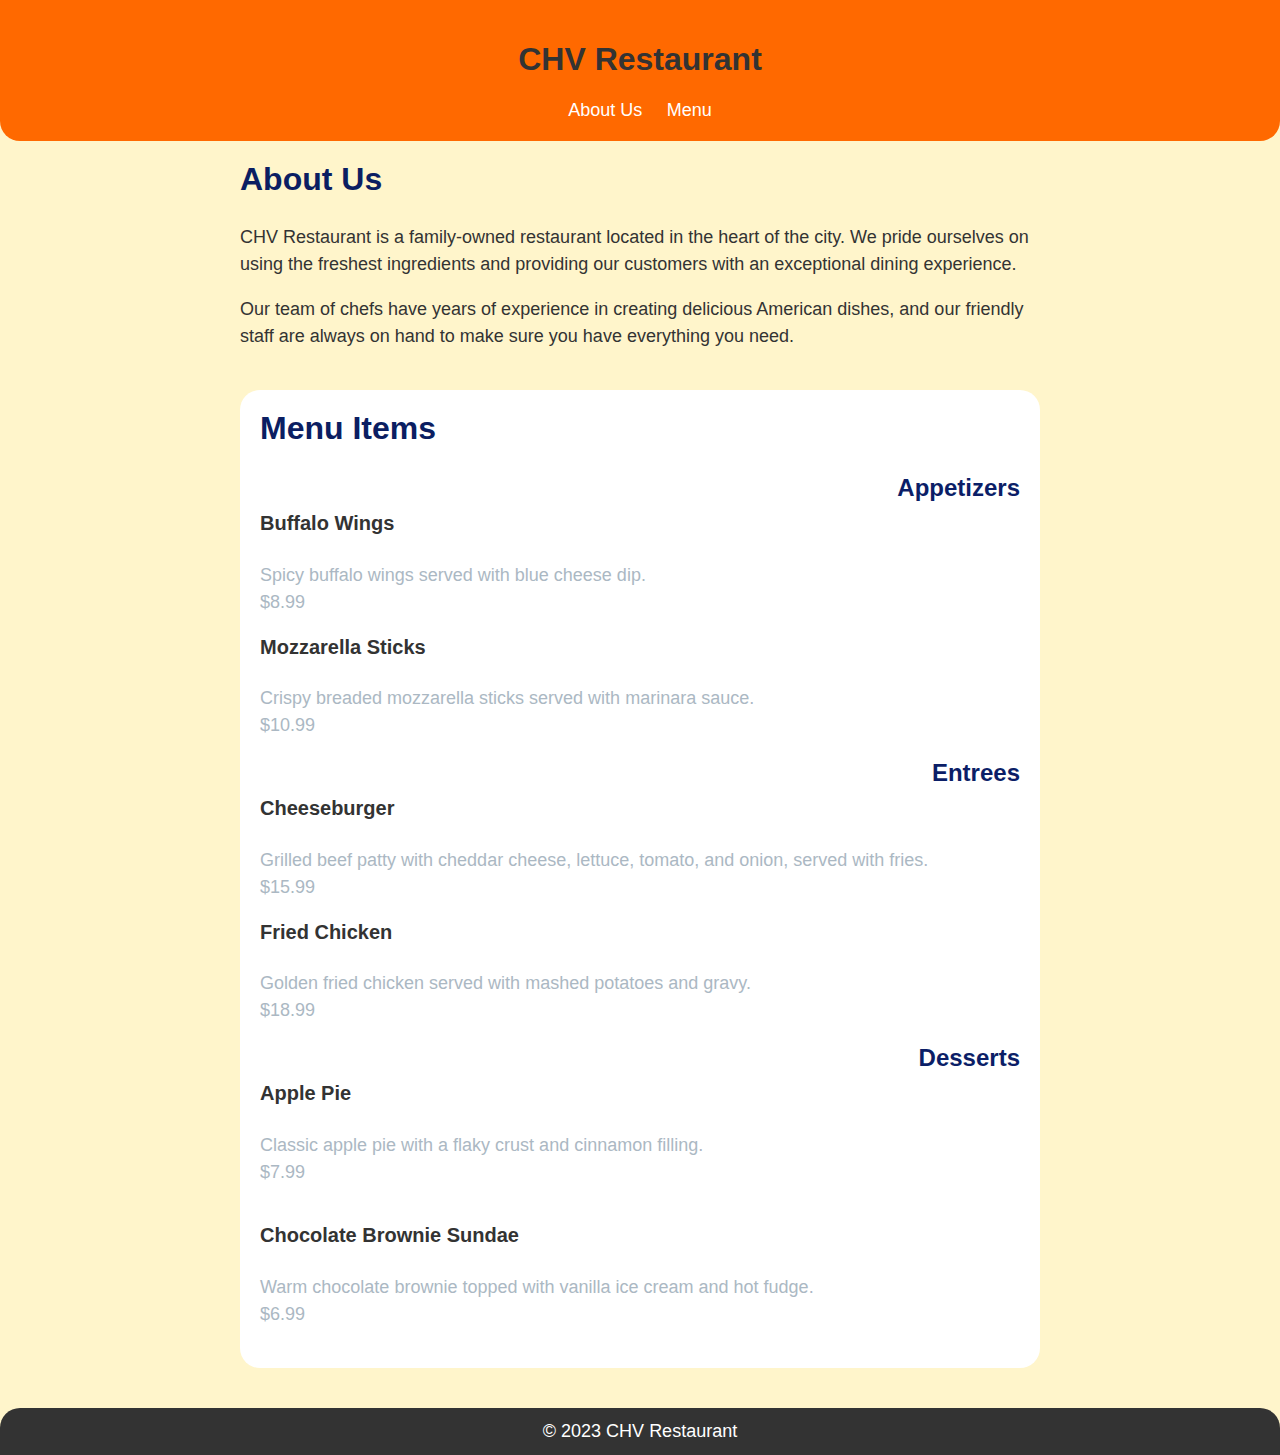
<file: index.html>
<!DOCTYPE html>
<html>
  <head>
    <title>CHV Restaurant</title>
    <meta charset="UTF-8" />
    <meta name="viewport" content="width=device-width, initial-scale=1.0" />
    <link rel="stylesheet" href="/styles/style.css" />
  </head>
  <body>
    <header>
      <h1>CHV Restaurant</h1>
      <nav>
        <ul>
          <li>
            <a href="https://www.youtube.com/watch?v=dQw4w9WgXcQ">About Us</a>
          </li>
          <li><a href="#menu">Menu</a></li>
        </ul>
      </nav>
    </header>

    <main>
      <section id="about">
        <h2>About Us</h2>
        <p>
          CHV Restaurant is a family-owned restaurant located in the heart of
          the city. We pride ourselves on using the freshest ingredients and
          providing our customers with an exceptional dining experience.
        </p>
        <p>
          Our team of chefs have years of experience in creating delicious
          American dishes, and our friendly staff are always on hand to make
          sure you have everything you need.
        </p>
      </section>

      <section id="menu">
        <h2>Menu Items</h2>
        <ul>
          <li>
            <h3>Appetizers</h3>
            <ul>
              <li>
                <h4>Buffalo Wings</h4>
                <p>Spicy buffalo wings served with blue cheese dip.</p>
                <p>$8.99</p>
              </li>
              <li>
                <h4>Mozzarella Sticks</h4>
                <p>
                  Crispy breaded mozzarella sticks served with marinara sauce.
                </p>
                <p>$10.99</p>
              </li>
            </ul>
          </li>
          <li>
            <h3>Entrees</h3>
            <ul>
              <li>
                <h4>Cheeseburger</h4>
                <p>
                  Grilled beef patty with cheddar cheese, lettuce, tomato, and
                  onion, served with fries.
                </p>
                <p>$15.99</p>
              </li>
              <li>
                <h4>Fried Chicken</h4>
                <p>
                  Golden fried chicken served with mashed potatoes and gravy.
                </p>
                <p>$18.99</p>
              </li>
            </ul>
          </li>
          <li>
            <h3>Desserts</h3>
            <ul>
              <li>
                <h4>Apple Pie</h4>
                <p>
                  Classic apple pie with a flaky crust and cinnamon filling.
                </p>
                <p>$7.99</p>
                <a href="naked.html" class="hidden"> ( ' __ ' ) </a>
              </li>
              <li>
                <h4>Chocolate Brownie Sundae</h4>
                <p>
                  Warm chocolate brownie topped with vanilla ice cream and hot
                  fudge.
                </p>
                <p>$6.99</p>
              </li>
            </ul>
          </li>
        </ul>
      </section>
    </main>

    <footer>
      <p>&copy; 2023 CHV Restaurant</p>
    </footer>
  </body>
</html>
</file>
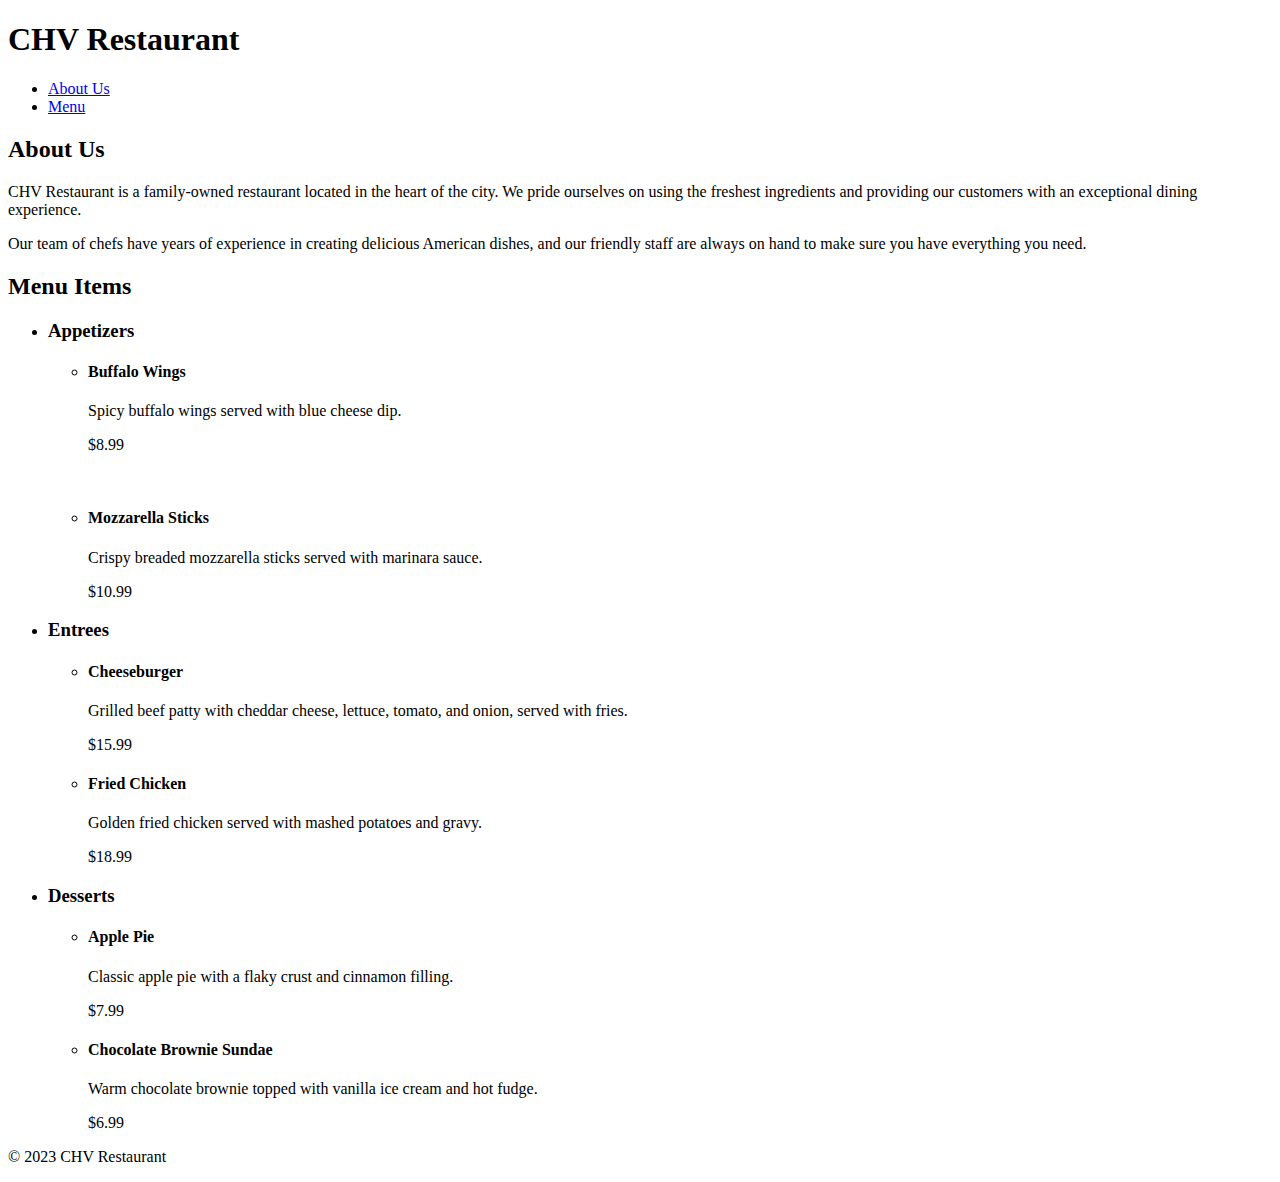
<file: naked.html>
<!DOCTYPE html>
<html>
<head>
	<title>CHV Restaurant</title>
	<meta charset="UTF-8">
	<meta name="viewport" content="width=device-width, initial-scale=1.0">
	<link rel="stylesheet" href="/styles/none.css">
</head>
<body>
	<header>
		<h1>CHV Restaurant</h1>
		<nav>
			<ul>
				<li><a href="#about">About Us</a></li>
				<li><a href="#menu">Menu</a></li>
			</ul>
		</nav>
	</header>

	<main>
		<section id="about">
			<h2>About Us</h2>
			<p>CHV Restaurant is a family-owned restaurant located in the heart of the city. We pride ourselves on using the freshest ingredients and providing our customers with an exceptional dining experience.</p>
			<p>Our team of chefs have years of experience in creating delicious American dishes, and our friendly staff are always on hand to make sure you have everything you need.</p>
		</section>

		<section id="menu">
			<h2>Menu Items</h2>
			<ul>
				<li>
					<h3>Appetizers</h3>
					<ul>
						<li>
							<h4>Buffalo Wings</h4>
							<p>Spicy buffalo wings served with blue cheese dip.</p>
							<p>$8.99</p>
              <a href="/naked2.html" class=hidden> ( ' __ ' ) </a>

						</li>
						<li>
							<h4>Mozzarella Sticks</h4>
							<p>Crispy breaded mozzarella sticks served with marinara sauce.</p>
							<p>$10.99</p>
						</li>
					</ul>
				</li>
				<li>
					<h3>Entrees</h3>
					<ul>
						<li>
							<h4>Cheeseburger</h4>
							<p>Grilled beef patty with cheddar cheese, lettuce, tomato, and onion, served with fries.</p>
							<p>$15.99</p>
						</li>
						<li>
							<h4>Fried Chicken</h4>
							<p>Golden fried chicken served with mashed potatoes and gravy.</p>
							<p>$18.99</p>
						</li>
					</ul>
				</li>
				<li>
					<h3>Desserts</h3>
					<ul>
						<li>
							<h4>Apple Pie</h4>
							<p>Classic apple pie with a flaky crust and cinnamon filling.</p>
							<p>$7.99</p>
						</li>
						<li>
							<h4>Chocolate Brownie Sundae</h4>
							<p>Warm chocolate brownie topped with vanilla ice cream and hot fudge.</p>
							<p>$6.99</p>
						</li>
					</ul>
				</li>
			</ul>
		</section>
	</main>

	<footer>
		<p>&copy; 2023 CHV Restaurant</p>
	</footer>
</body>
</html>
</file>
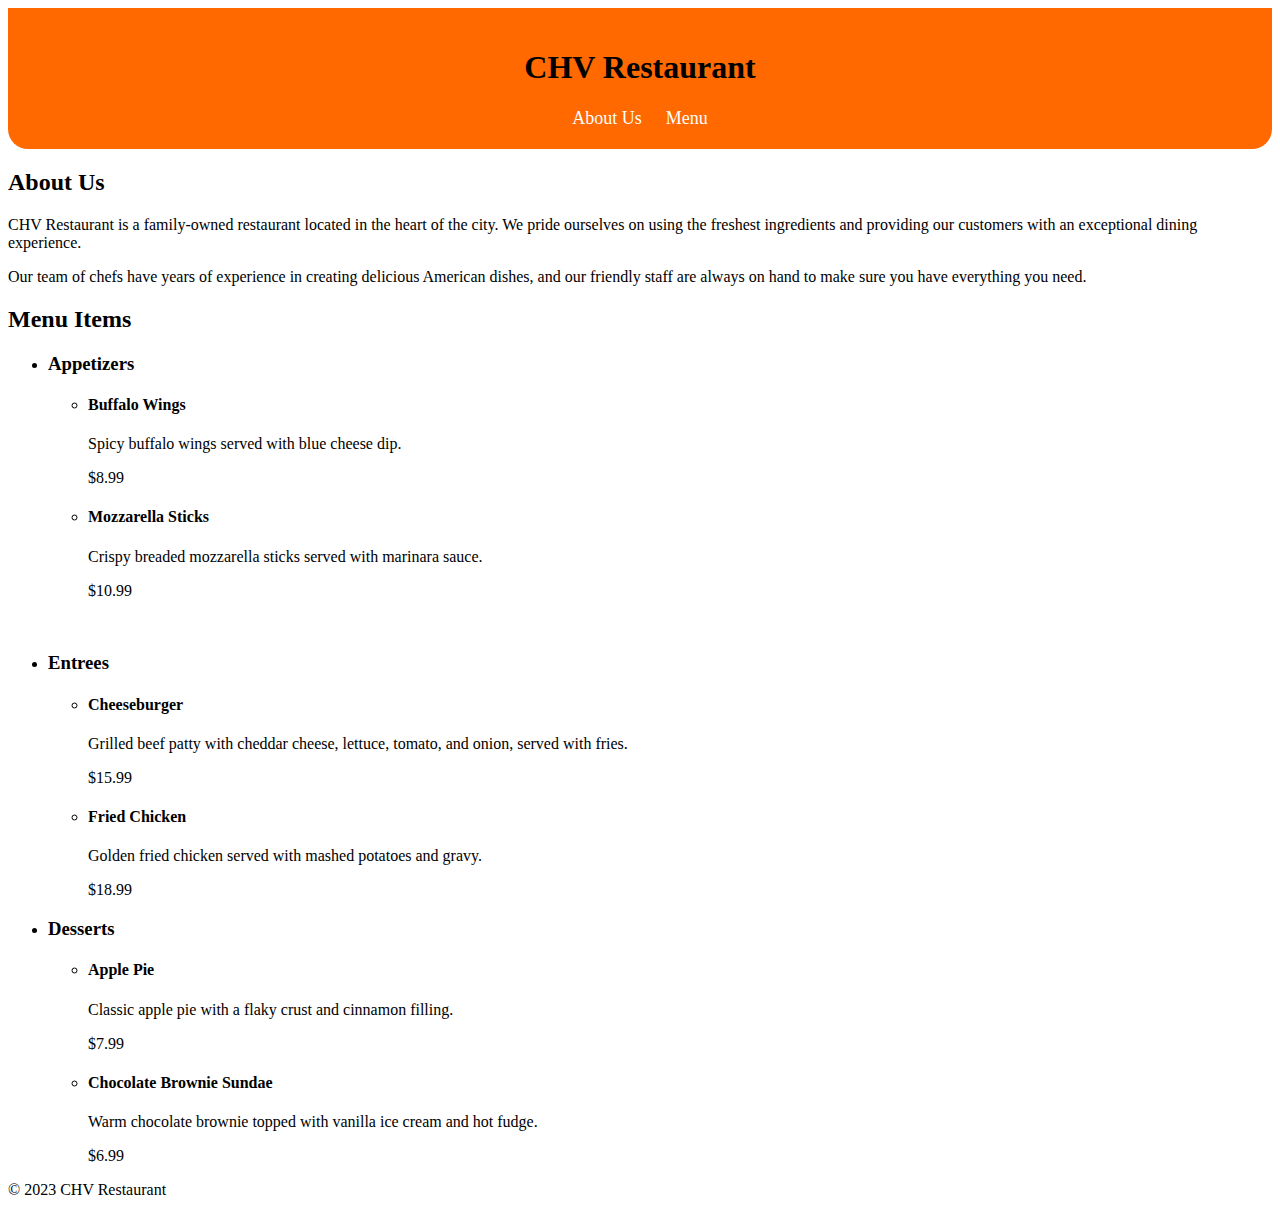
<file: naked2.html>
<!-- naked with header style -->
<!DOCTYPE html>
<html>
<head>
	<title>CHV Restaurant</title>
	<meta charset="UTF-8">
	<meta name="viewport" content="width=device-width, initial-scale=1.0">
	<link rel="stylesheet" href="/styles/none2.css">
</head>
<body>
	<header>
		<h1>CHV Restaurant</h1>
		<nav>
			<ul>
				<li><a href="#about">About Us</a></li>
				<li><a href="#menu">Menu</a></li>
			</ul>
		</nav>
	</header>

	<main>
		<section id="about">
			<h2>About Us</h2>
			<p>CHV Restaurant is a family-owned restaurant located in the heart of the city. We pride ourselves on using the freshest ingredients and providing our customers with an exceptional dining experience.</p>
			<p>Our team of chefs have years of experience in creating delicious American dishes, and our friendly staff are always on hand to make sure you have everything you need.</p>
		</section>

		<section id="menu">
			<h2>Menu Items</h2>
			<ul>
				<li>
					<h3>Appetizers</h3>
					<ul>
						<li>
							<h4>Buffalo Wings</h4>
							<p>Spicy buffalo wings served with blue cheese dip.</p>
							<p>$8.99</p>

						</li>
						<li>
							<h4>Mozzarella Sticks</h4>
							<p>Crispy breaded mozzarella sticks served with marinara sauce.</p>
							<p>$10.99</p>
              <a href="/naked3.html" class=hidden> ( ' __ ' ) </a>

						</li>
					</ul>
				</li>
				<li>
					<h3>Entrees</h3>
					<ul>
						<li>
							<h4>Cheeseburger</h4>
							<p>Grilled beef patty with cheddar cheese, lettuce, tomato, and onion, served with fries.</p>
							<p>$15.99</p>
						</li>
						<li>
							<h4>Fried Chicken</h4>
							<p>Golden fried chicken served with mashed potatoes and gravy.</p>
							<p>$18.99</p>
						</li>
					</ul>
				</li>
				<li>
					<h3>Desserts</h3>
					<ul>
						<li>
							<h4>Apple Pie</h4>
							<p>Classic apple pie with a flaky crust and cinnamon filling.</p>
							<p>$7.99</p>
						</li>
						<li>
							<h4>Chocolate Brownie Sundae</h4>
							<p>Warm chocolate brownie topped with vanilla ice cream and hot fudge.</p>
							<p>$6.99</p>
						</li>
					</ul>
				</li>
			</ul>
		</section>
	</main>

	<footer>
		<p>&copy; 2023 CHV Restaurant</p>
	</footer>
</body>
</html>
</file>
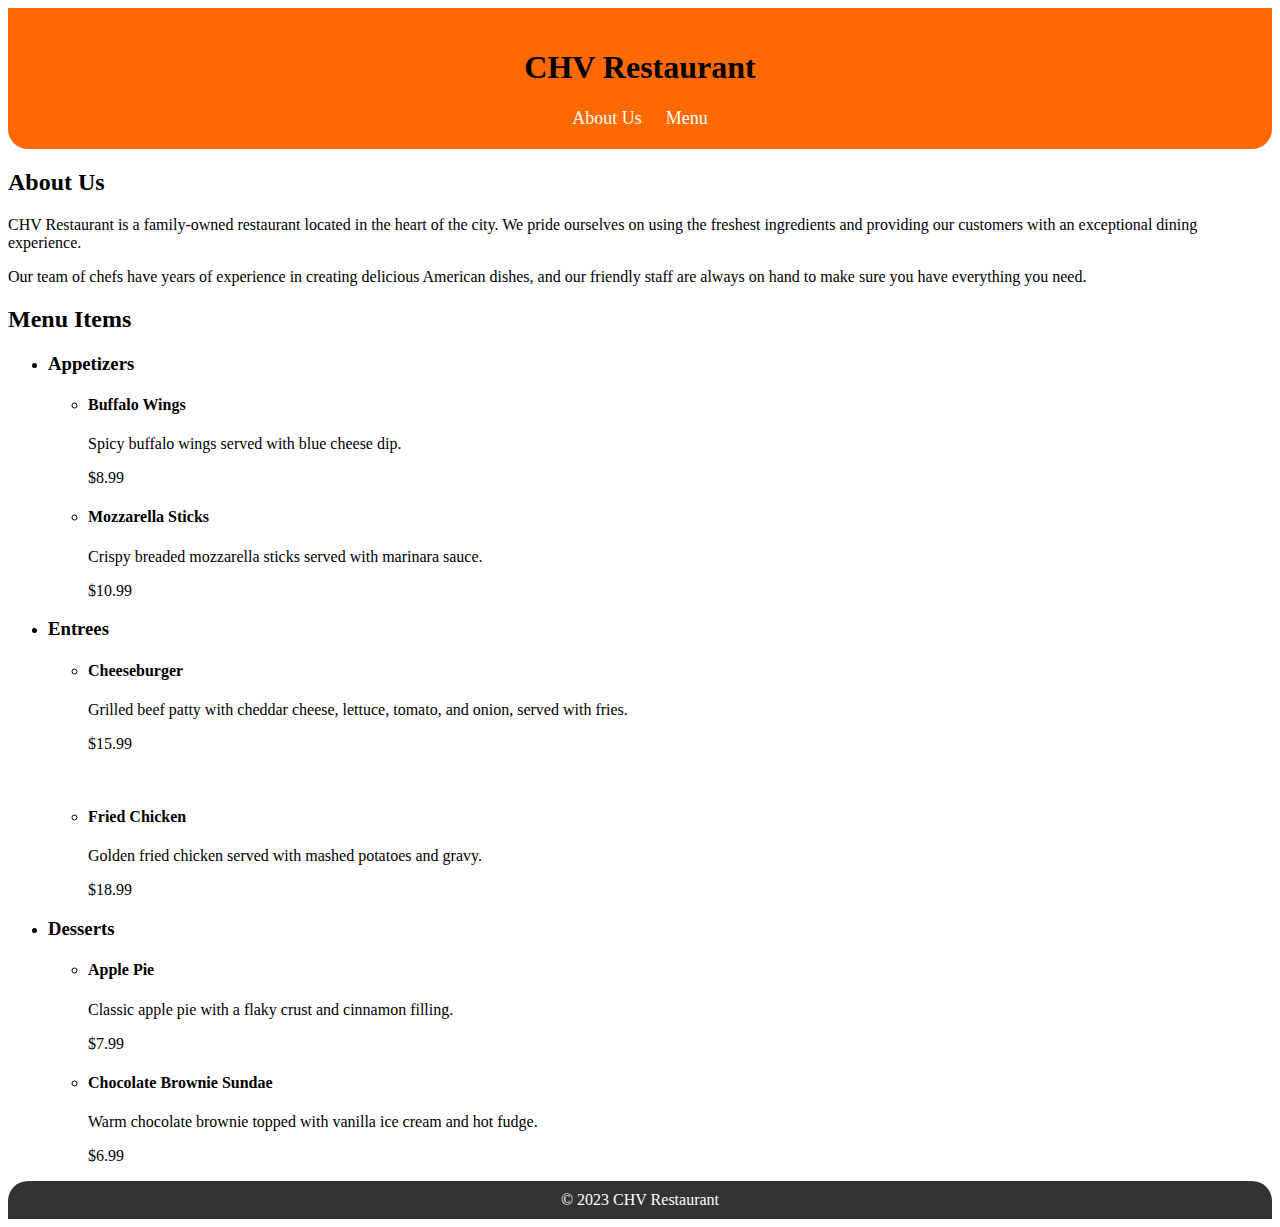
<file: naked3.html>
<!-- naked with header and footer style -->

<!DOCTYPE html>
<html>
<head>
	<title>CHV Restaurant</title>
	<meta charset="UTF-8">
	<meta name="viewport" content="width=device-width, initial-scale=1.0">
	<link rel="stylesheet" href="/styles/none3.css">
</head>
<body>
	<header>
		<h1>CHV Restaurant</h1>
		<nav>
			<ul>
				<li><a href="#about">About Us</a></li>
				<li><a href="#menu">Menu</a></li>
			</ul>
		</nav>
	</header>

	<main>
		<section id="about">
			<h2>About Us</h2>
			<p>CHV Restaurant is a family-owned restaurant located in the heart of the city. We pride ourselves on using the freshest ingredients and providing our customers with an exceptional dining experience.</p>
			<p>Our team of chefs have years of experience in creating delicious American dishes, and our friendly staff are always on hand to make sure you have everything you need.</p>
		</section>

		<section id="menu">
			<h2>Menu Items</h2>
			<ul>
				<li>
					<h3>Appetizers</h3>
					<ul>
						<li>
							<h4>Buffalo Wings</h4>
							<p>Spicy buffalo wings served with blue cheese dip.</p>
							<p>$8.99</p>

						</li>
						<li>
							<h4>Mozzarella Sticks</h4>
							<p>Crispy breaded mozzarella sticks served with marinara sauce.</p>
							<p>$10.99</p>
						</li>
					</ul>
				</li>
				<li>
					<h3>Entrees</h3>
					<ul>
						<li>
							<h4>Cheeseburger</h4>
							<p>Grilled beef patty with cheddar cheese, lettuce, tomato, and onion, served with fries.</p>
							<p>$15.99</p>
              <a href="/naked4.html" class=hidden> ( ' __ ' ) </a>

						</li>
						<li>
							<h4>Fried Chicken</h4>
							<p>Golden fried chicken served with mashed potatoes and gravy.</p>
							<p>$18.99</p>
              
						</li>
					</ul>
				</li>
				<li>
					<h3>Desserts</h3>
					<ul>
						<li>
							<h4>Apple Pie</h4>
							<p>Classic apple pie with a flaky crust and cinnamon filling.</p>
							<p>$7.99</p>
						</li>
						<li>
							<h4>Chocolate Brownie Sundae</h4>
							<p>Warm chocolate brownie topped with vanilla ice cream and hot fudge.</p>
							<p>$6.99</p>
						</li>
					</ul>
				</li>
			</ul>
		</section>
	</main>

	<footer>
		<p>&copy; 2023 CHV Restaurant</p>
	</footer>
</body>
</html>
</file>
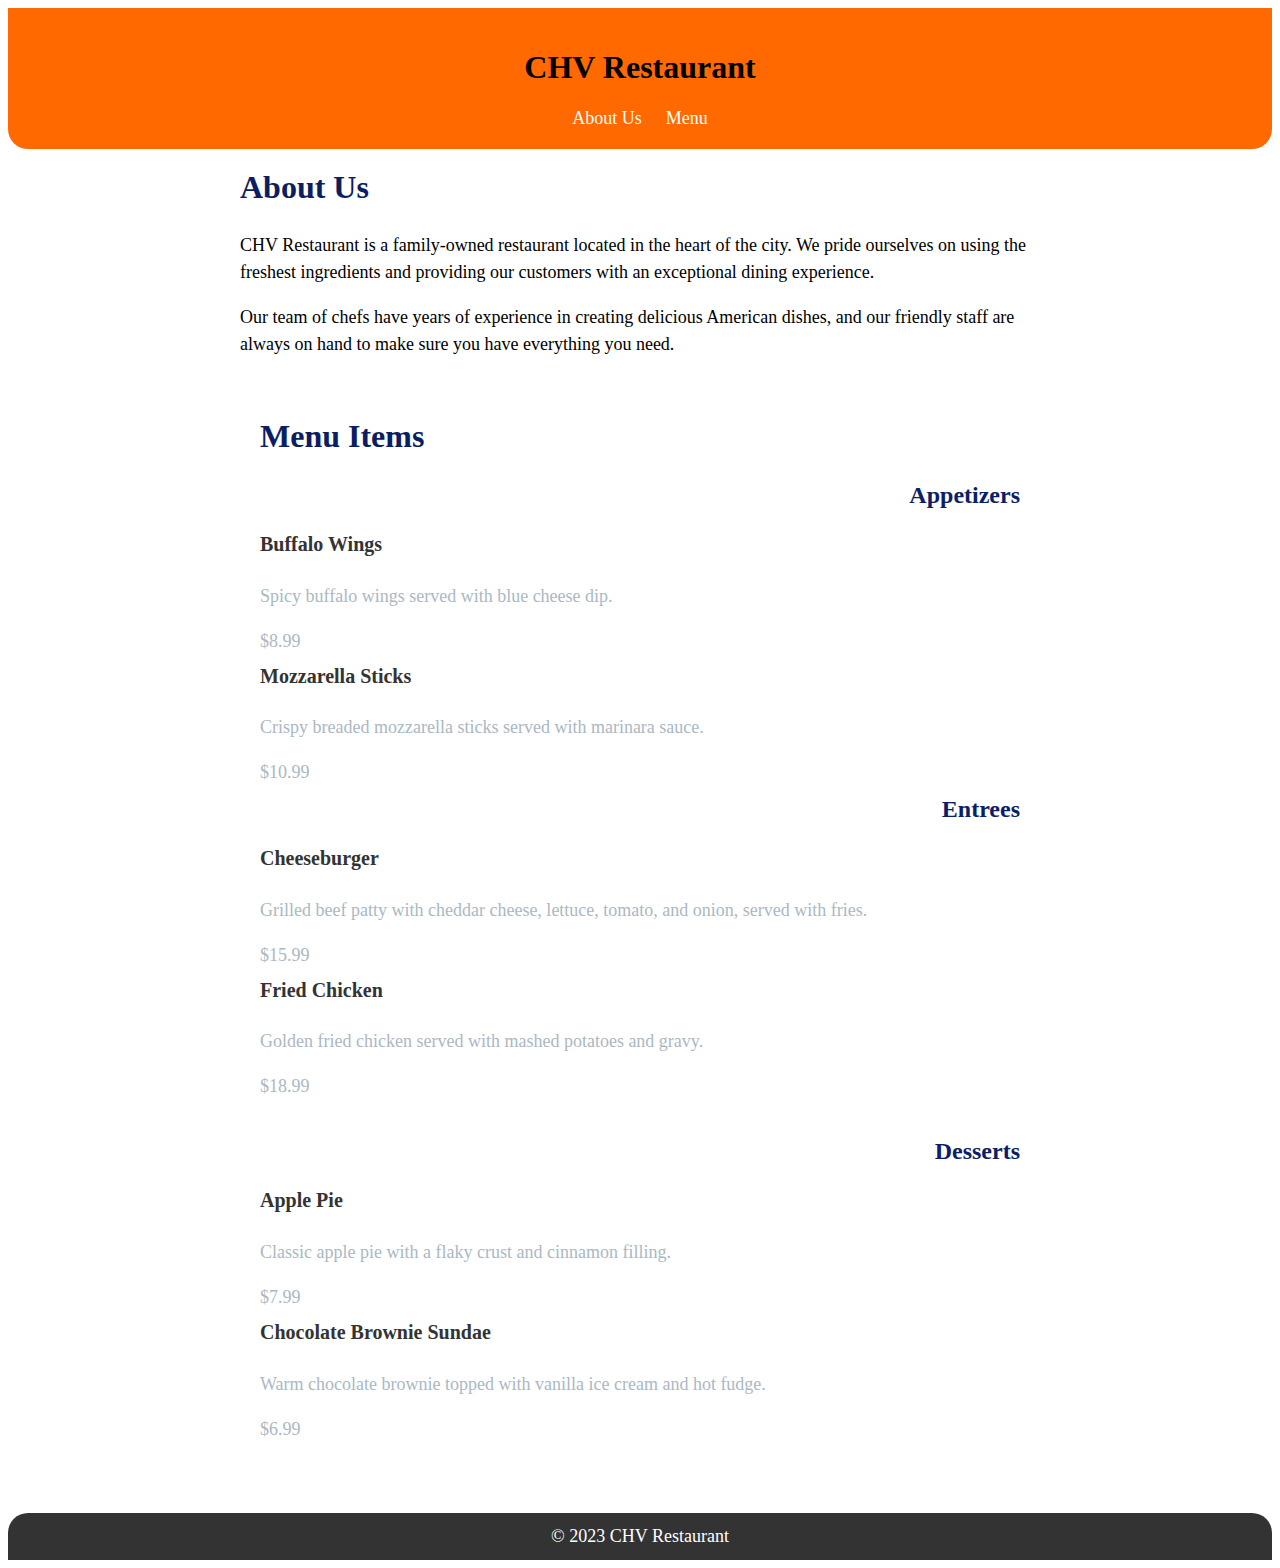
<file: naked4.html>
<!-- naked with header and footer style and main page formatted -->

<!DOCTYPE html>
<html>
  <head>
    <title>CHV Restaurant</title>
    <meta charset="UTF-8" />
    <meta name="viewport" content="width=device-width, initial-scale=1.0" />
    <link rel="stylesheet" href="/styles/none4.css" />
  </head>
  <body>
    <header>
      <h1>CHV Restaurant</h1>
      <nav>
        <ul>
          <li><a href="#about">About Us</a></li>
          <li><a href="#menu">Menu</a></li>
        </ul>
      </nav>
    </header>

    <main>
      <section id="about">
        <h2>About Us</h2>
        <p>
          CHV Restaurant is a family-owned restaurant located in the heart of
          the city. We pride ourselves on using the freshest ingredients and
          providing our customers with an exceptional dining experience.
        </p>
        <p>
          Our team of chefs have years of experience in creating delicious
          American dishes, and our friendly staff are always on hand to make
          sure you have everything you need.
        </p>
      </section>

      <section id="menu">
        <h2>Menu Items</h2>
        <ul>
          <li>
            <h3>Appetizers</h3>
            <ul>
              <li>
                <h4>Buffalo Wings</h4>
                <p>Spicy buffalo wings served with blue cheese dip.</p>
                <p>$8.99</p>
              </li>
              <li>
                <h4>Mozzarella Sticks</h4>
                <p>
                  Crispy breaded mozzarella sticks served with marinara sauce.
                </p>
                <p>$10.99</p>
              </li>
            </ul>
          </li>
          <li>
            <h3>Entrees</h3>
            <ul>
              <li>
                <h4>Cheeseburger</h4>
                <p>
                  Grilled beef patty with cheddar cheese, lettuce, tomato, and
                  onion, served with fries.
                </p>
                <p>$15.99</p>
              </li>
              <li>
                <h4>Fried Chicken</h4>
                <p>
                  Golden fried chicken served with mashed potatoes and gravy.
                </p>
                <p>$18.99</p>
                <a href="/naked5.html" class="hidden"> ( ' __ ' ) </a>
              </li>
            </ul>
          </li>
          <li>
            <h3>Desserts</h3>
            <ul>
              <li>
                <h4>Apple Pie</h4>
                <p>
                  Classic apple pie with a flaky crust and cinnamon filling.
                </p>
                <p>$7.99</p>
              </li>
              <li>
                <h4>Chocolate Brownie Sundae</h4>
                <p>
                  Warm chocolate brownie topped with vanilla ice cream and hot
                  fudge.
                </p>
                <p>$6.99</p>
              </li>
            </ul>
          </li>
        </ul>
      </section>
    </main>

    <footer>
      <p>&copy; 2023 CHV Restaurant</p>
    </footer>
  </body>
</html>
</file>
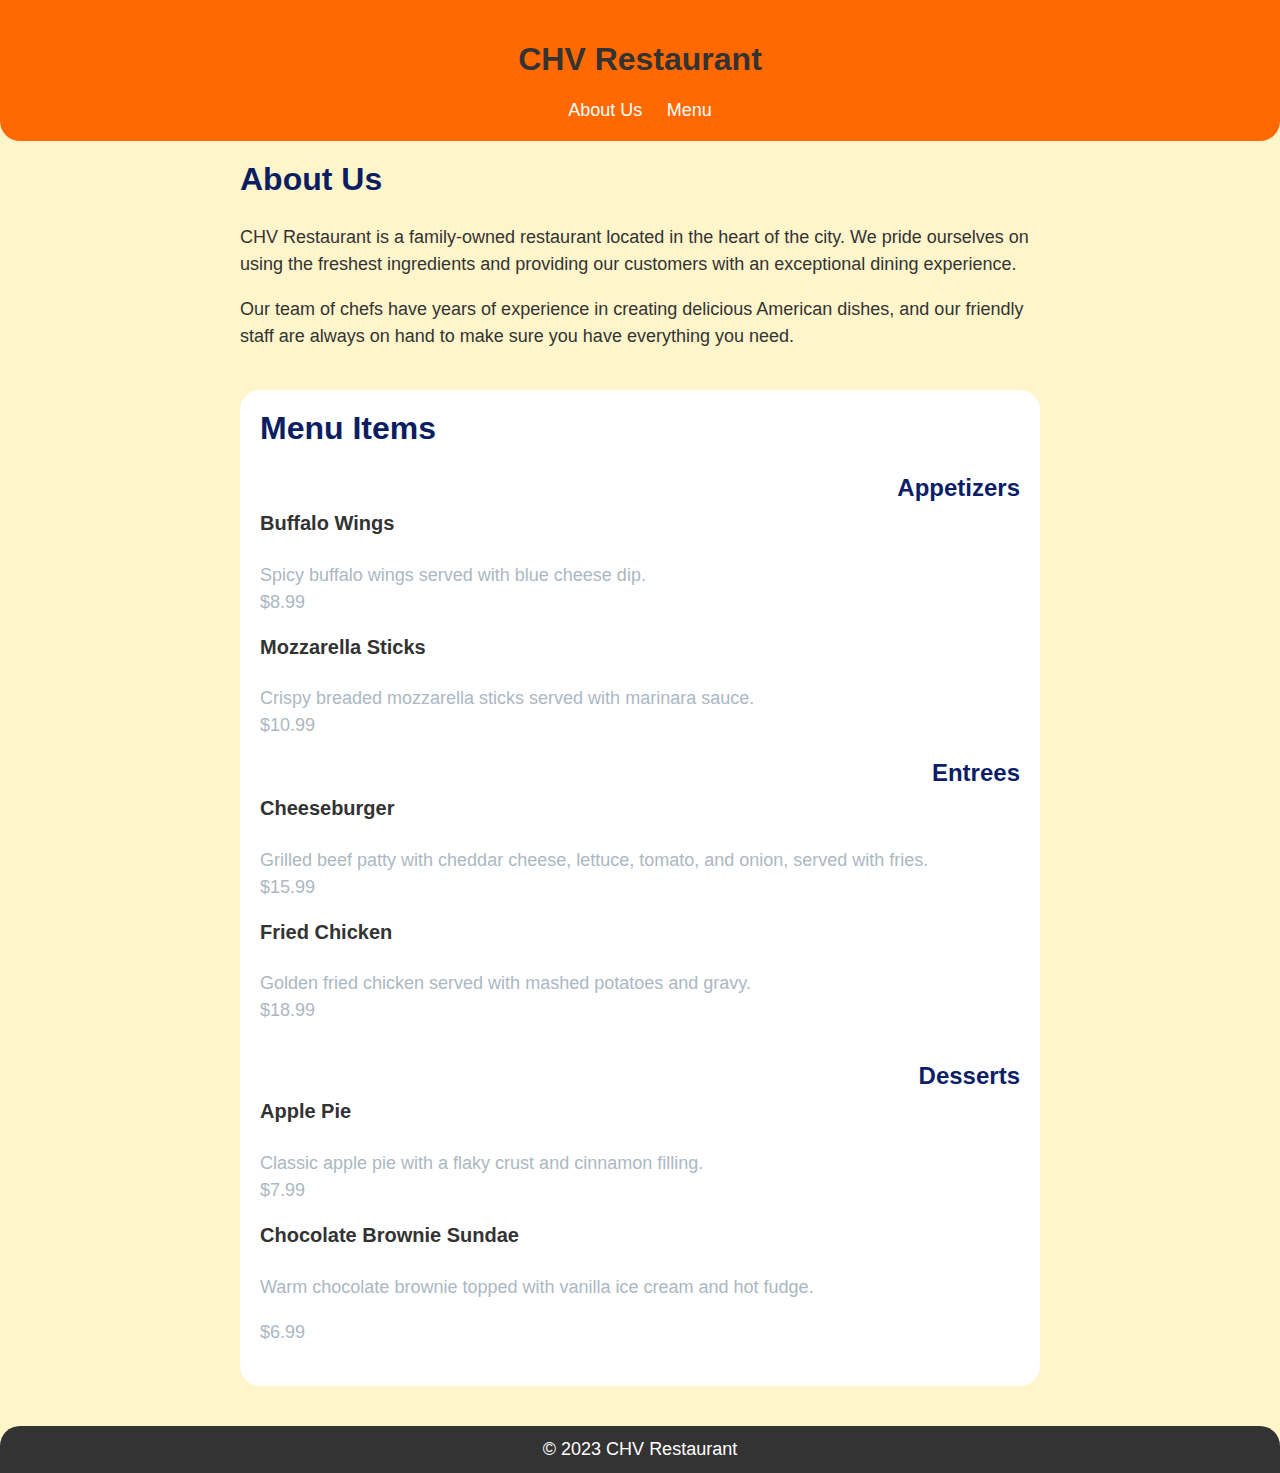
<file: naked5.html>
<!-- same as original, has all styling -->

<!DOCTYPE html>
<html>
  <head>
    <title>CHV Restaurant</title>
    <meta charset="UTF-8" />
    <meta name="viewport" content="width=device-width, initial-scale=1.0" />
    <link rel="stylesheet" href="/styles/none5.css" />
  </head>
  <body>
    <header>
      <h1>CHV Restaurant</h1>
      <nav>
        <ul>
          <li><a href="#about">About Us</a></li>
          <li><a href="#menu">Menu</a></li>
        </ul>
      </nav>
    </header>

    <main>
      <section id="about">
        <h2>About Us</h2>
        <p>
          CHV Restaurant is a family-owned restaurant located in the heart of
          the city. We pride ourselves on using the freshest ingredients and
          providing our customers with an exceptional dining experience.
        </p>
        <p>
          Our team of chefs have years of experience in creating delicious
          American dishes, and our friendly staff are always on hand to make
          sure you have everything you need.
        </p>
      </section>

      <section id="menu">
        <h2>Menu Items</h2>
        <ul>
          <li>
            <h3>Appetizers</h3>
            <ul>
              <li>
                <h4>Buffalo Wings</h4>
                <p>Spicy buffalo wings served with blue cheese dip.</p>
                <p>$8.99</p>
              </li>
              <li>
                <h4>Mozzarella Sticks</h4>
                <p>
                  Crispy breaded mozzarella sticks served with marinara sauce.
                </p>
                <p>$10.99</p>
              </li>
            </ul>
          </li>
          <li>
            <h3>Entrees</h3>
            <ul>
              <li>
                <h4>Cheeseburger</h4>
                <p>
                  Grilled beef patty with cheddar cheese, lettuce, tomato, and
                  onion, served with fries.
                </p>
                <p>$15.99</p>
              </li>
              <li>
                <h4>Fried Chicken</h4>
                <p>
                  Golden fried chicken served with mashed potatoes and gravy.
                </p>
                <p>$18.99</p>
                <a href="/naked5.html" class="hidden"> ( ' __ ' ) </a>
              </li>
            </ul>
          </li>
          <li>
            <h3>Desserts</h3>
            <ul>
              <li>
                <h4>Apple Pie</h4>
                <p>
                  Classic apple pie with a flaky crust and cinnamon filling.
                </p>
                <p>$7.99</p>
              </li>
              <li>
                <h4>Chocolate Brownie Sundae</h4>
                <p>
                  Warm chocolate brownie topped with vanilla ice cream and hot
                  fudge.
                </p>
                <a href="/index.html" class="hidden"> ( ' __ ' ) </a>

                <p>$6.99</p>
              </li>
            </ul>
          </li>
        </ul>
      </section>
    </main>

    <footer>
      <p>&copy; 2023 CHV Restaurant</p>
    </footer>
  </body>
</html>
</file>
<file: styles/style.css>
/* set the background color of the entire page */
body {
  background-color: rgb(255,245,203);
  color: #333; /* set the default text color */
  font-family: Arial, sans-serif;
  margin: 0;
  padding: 0;
}

/* style the header section */
header {
  background-color: #ff6900;
  padding: 20px;
  text-align: center;
  border-radius: 0px 0px 20px 20px;

}

/* style the main navigation menu */
nav ul {
  list-style: none;
  margin: 0;
  padding: 0;
}

nav li {
  display: inline-block;
  margin: 0 10px;
}

nav a {
  color: #fff;
  font-size: 18px;
  text-decoration: none;
}

nav a:hover {
  color: #000;
}

/* style the main content section */
main {
  margin: 20px auto;
  max-width: 800px;
  padding: 0 20px;
}

section {
  margin-bottom: 40px;
}

h2 {
  color: #0b1e62;
  font-size: 32px;
  margin-top: 0;
  /* text-align: center; */
}

h3 {
  color: #0b1e67;
  font-size: 24px;
  margin-top: 0;
  text-align: right;
}

h4 {
  color: #333;
  font-size: 20px;
  margin-top: 0;
}

p {
  font-size: 18px;
  line-height: 1.5;
  margin-bottom: 10px;
}

ul {
  margin: 0;
  padding: 0;
  list-style: none;
}

li {
  margin-bottom: 10px;
  list-style: none;
}

/* style the menu section */
/* #8ed1fc */
#menu {
  background-color: #fff;
  color: #abb8c3;
  padding: 20px;
}

/* style the footer section */
footer {
  background-color: #333;
  color: #fff;
  padding: 10px;
  text-align: center;
  border-radius: 20px 20px 0 0;

}

footer p {
  margin: 0;
}

/* add some additional styles for the menu items */
#menu ul ul {
  margin-top: 10px;
}

#menu p {
  margin: 0;
}

#menu li {
  margin-bottom: 20px;
}

#menu h3 {
  margin-bottom: 10px;
}

#menu {
  border-radius: 20px;
}

.hidden {
    background-color: transparent;
    color: transparent;
    text-decoration: none;
}
.hidden:hover {
  background-color: black;
  color: blanchedalmond;
}
</file>
<file: styles/none.css>
.hidden {
  background-color: transparent;
  color: transparent;
  text-decoration: none;
}
.hidden:hover {
background-color: black;
color: blanchedalmond;
}
</file>
<file: styles/none2.css>
.hidden {
  background-color: transparent;
  color: transparent;
  text-decoration: none;
}
.hidden:hover {
  background-color: black;
  color: blanchedalmond;
}

/* style the header section */
header {
  background-color: #ff6900;
  padding: 20px;
  text-align: center;
  border-radius: 0px 0px 20px 20px;
}

/* style the main navigation menu */
nav ul {
  list-style: none;
  margin: 0;
  padding: 0;
}

nav li {
  display: inline-block;
  margin: 0 10px;
}

nav a {
  color: #fff;
  font-size: 18px;
  text-decoration: none;
}

nav a:hover {
  color: #000;
}
</file>
<file: styles/none3.css>
.hidden {
  background-color: transparent;
  color: transparent;
  text-decoration: none;
}
.hidden:hover {
  background-color: black;
  color: blanchedalmond;
}

/* style the header section */
header {
  background-color: #ff6900;
  padding: 20px;
  text-align: center;
  border-radius: 0px 0px 20px 20px;
}

/* style the main navigation menu */
nav ul {
  list-style: none;
  margin: 0;
  padding: 0;
}

nav li {
  display: inline-block;
  margin: 0 10px;
}

nav a {
  color: #fff;
  font-size: 18px;
  text-decoration: none;
}

nav a:hover {
  color: #000;
}

/* style the footer section */
footer {
  background-color: #333;
  color: #fff;
  padding: 10px;
  text-align: center;
  border-radius: 20px 20px 0 0;

}

footer p {
  margin: 0;
}
</file>
<file: styles/none4.css>
.hidden {
  background-color: transparent;
  color: transparent;
  text-decoration: none;
}
.hidden:hover {
  background-color: black;
  color: blanchedalmond;
}

/* style the header section */
header {
  background-color: #ff6900;
  padding: 20px;
  text-align: center;
  border-radius: 0px 0px 20px 20px;
}

/* style the main navigation menu */
nav ul {
  list-style: none;
  margin: 0;
  padding: 0;
}

nav li {
  display: inline-block;
  margin: 0 10px;
}

nav a {
  color: #fff;
  font-size: 18px;
  text-decoration: none;
}

nav a:hover {
  color: #000;
}

/* style the footer section */
footer {
  background-color: #333;
  color: #fff;
  padding: 10px;
  text-align: center;
  border-radius: 20px 20px 0 0;

}

footer p {
  margin: 0;
}


/* style the main content section */
main {
  margin: 20px auto;
  max-width: 800px;
  padding: 0 20px;
}

section {
  margin-bottom: 40px;
}

h2 {
  color: #0b1e62;
  font-size: 32px;
  margin-top: 0;
  /* text-align: center; */
}

h3 {
  color: #0b1e67;
  font-size: 24px;
  margin-top: 0;
  text-align: right;
}

h4 {
  color: #333;
  font-size: 20px;
  margin-top: 0;
}

p {
  font-size: 18px;
  line-height: 1.5;
  margin-bottom: 10px;
}

ul {
  margin: 0;
  padding: 0;
  list-style: none;
}

li {
  margin-bottom: 10px;
  list-style: none;
}

/* style the menu section */
#menu {
  background-color: #fff;
  color: #abb8c3;
  padding: 20px;
}
</file>
<file: styles/none5.css>
.hidden {
  background-color: transparent;
  color: transparent;
  text-decoration: none;
}
.hidden:hover {
  background-color: black;
  color: blanchedalmond;
}

/* set the background color of the entire page */
body {
  background-color: rgb(255, 245, 203);
  color: #333; /* set the default text color */
  font-family: Arial, sans-serif;
  margin: 0;
  padding: 0;
}

/* style the header section */
header {
  background-color: #ff6900;
  padding: 20px;
  text-align: center;
  border-radius: 0px 0px 20px 20px;
}

/* style the main navigation menu */
nav ul {
  list-style: none;
  margin: 0;
  padding: 0;
}

nav li {
  display: inline-block;
  margin: 0 10px;
}

nav a {
  color: #fff;
  font-size: 18px;
  text-decoration: none;
}

nav a:hover {
  color: #000;
}

/* style the footer section */
footer {
  background-color: #333;
  color: #fff;
  padding: 10px;
  text-align: center;
  border-radius: 20px 20px 0 0;
}

footer p {
  margin: 0;
}

/* style the main content section */
main {
  margin: 20px auto;
  max-width: 800px;
  padding: 0 20px;
}

section {
  margin-bottom: 40px;
}

h2 {
  color: #0b1e62;
  font-size: 32px;
  margin-top: 0;
  /* text-align: center; */
}

h3 {
  color: #0b1e67;
  font-size: 24px;
  margin-top: 0;
  text-align: right;
}

h4 {
  color: #333;
  font-size: 20px;
  margin-top: 0;
}

p {
  font-size: 18px;
  line-height: 1.5;
  margin-bottom: 10px;
}

ul {
  margin: 0;
  padding: 0;
  list-style: none;
}

li {
  margin-bottom: 10px;
  list-style: none;
}

/* style the menu section */
#menu {
  background-color: #fff;
  color: #abb8c3;
  padding: 20px;
}

/* add some additional styles for the menu items */
#menu ul ul {
  margin-top: 10px;
}

#menu p {
  margin: 0;
}

#menu li {
  margin-bottom: 20px;
}

#menu h3 {
  margin-bottom: 10px;
}

#menu {
  border-radius: 20px;
}
</file>
